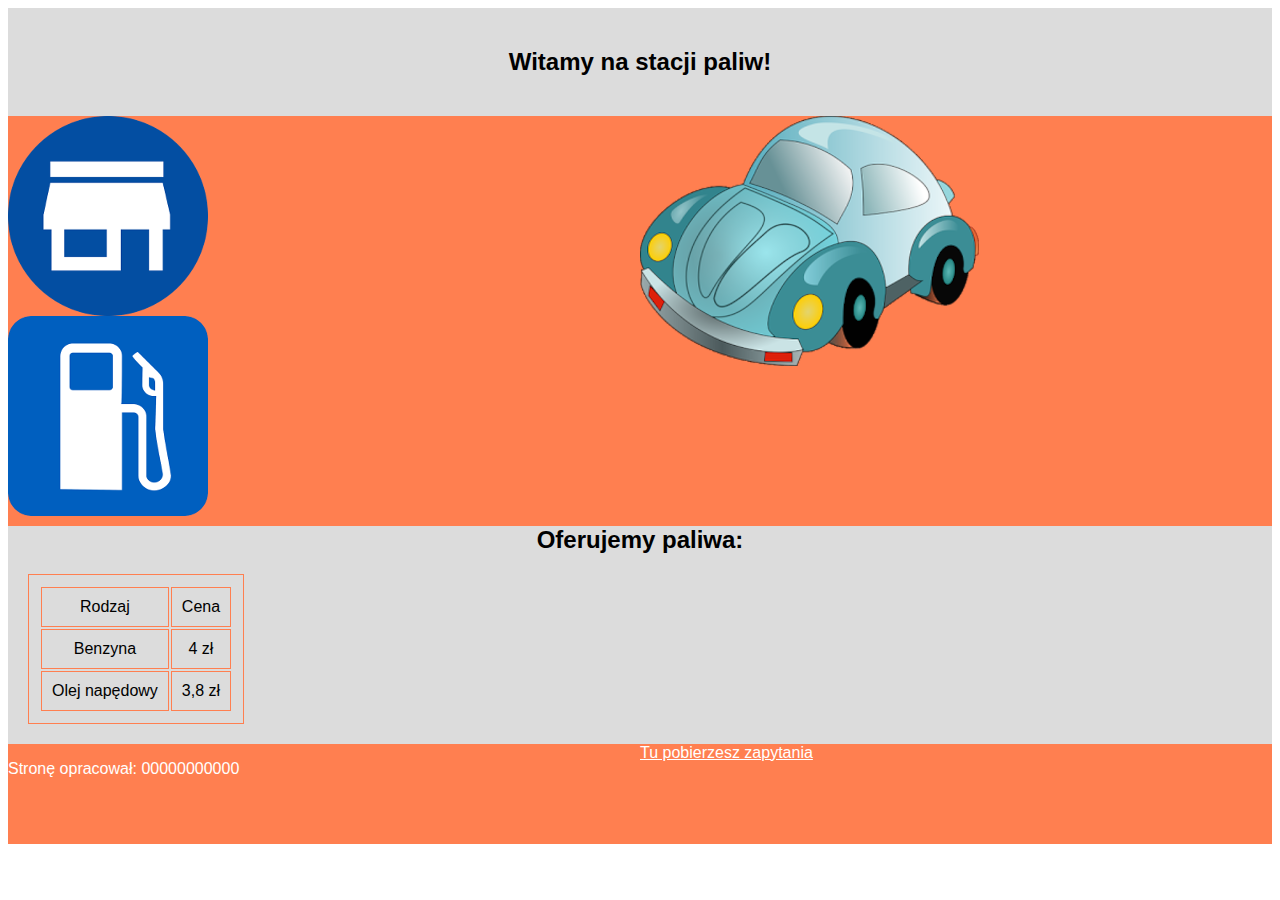
<file: EE.09-02-20.01-SG/PESEL/index.html>
<!DOCTYPE html>
<html lang="pl">
<head>
    <meta charset="UTF-8">
    <meta name="viewport" content="width=device-width, initial-scale=1.0">
    <title>Nasza stacja paliw</title>
    <link rel="stylesheet" href="styl4.css">
</head>
<body>
    <header>
        <h2>Witamy na stacji paliw!</h2>
    </header>
    <section id="lewy">
        <a href="index.html"><img src="home.png" alt=""></a>
        <a href="kalkulacja.html"><img src="znak.png" alt=""></a>
    </section>
    <section id="prawy">
        <img src="samochod.png" alt="grafika:samochód">
    </section>
    <main>
        <h2>Oferujemy paliwa:</h2>
        <table>
            <tr>
                <td>Rodzaj</td>
                <td>Cena</td>
            </tr>
            <tr>
                <td>Benzyna</td>
                <td>4 zł</td>
            </tr>
            <tr>
                <td>Olej napędowy</td>
                <td>3,8 zł</td>
            </tr>
        </table>
    </main>
    <footer>
        <section id="lewy-stopka">
            <p>Stronę opracował: 00000000000</p>
        </section>
        <section id="prawy-stopka">
            <a href="kwerendy.txt">Tu pobierzesz zapytania</a>
        </section>
    </footer>
</body>
</html>
</file>
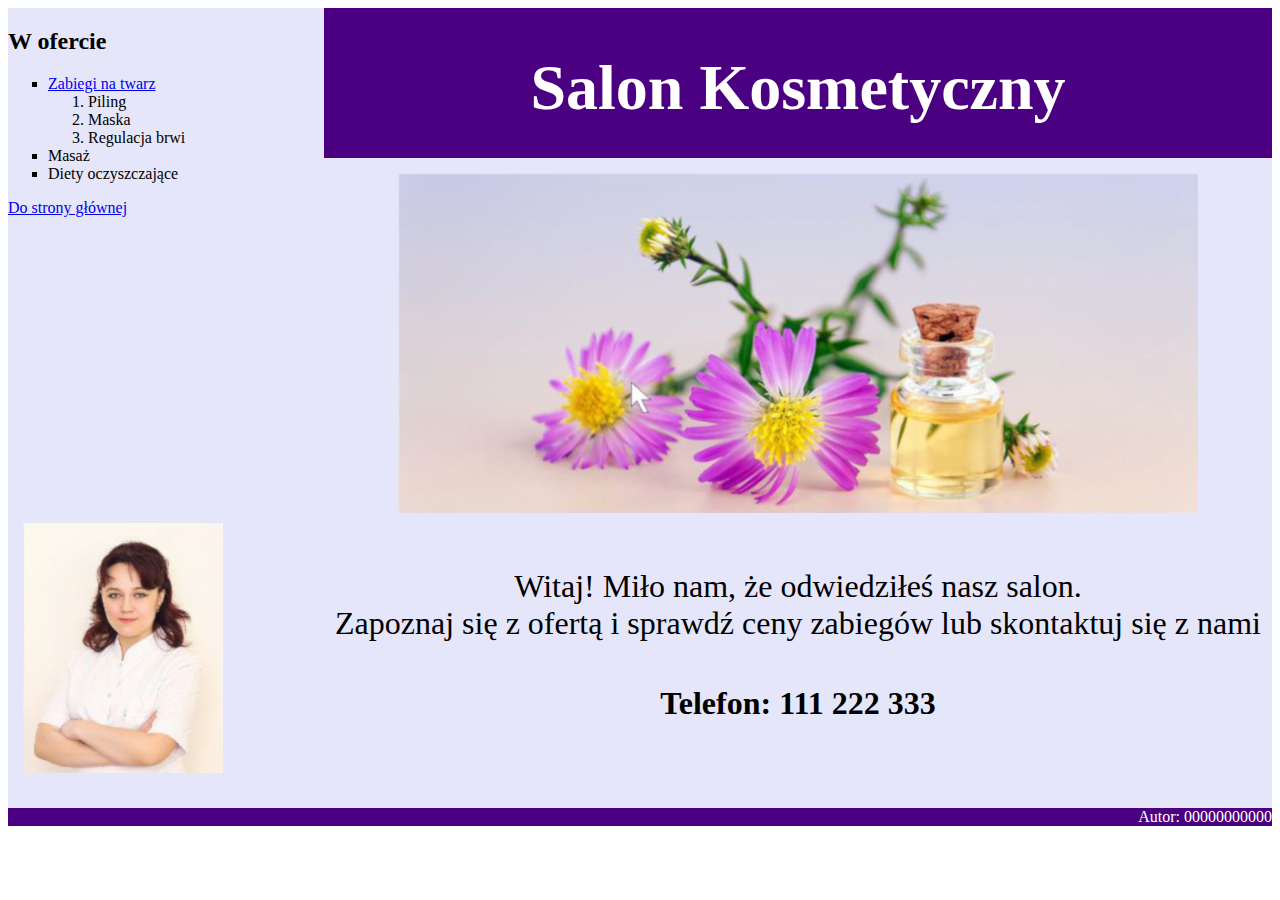
<file: EE.09-04-20.06-SG/PESEL/index.html>
<!DOCTYPE html>
<html lang="pl">
<head>
    <meta charset="UTF-8">
    <meta name="viewport" content="width=device-width, initial-scale=1.0">
    <title>Usługi kosmetyczne</title>
    <link rel="stylesheet" href="styl.css">
</head>
<body>
    <section id="pierwszy-lewy">
        <h2>W ofercie</h2>
        <ul>
            <li>
                <a href="twarz.html">Zabiegi na twarz</a>
                <ol>
                    <li>Piling</li>
                    <li>Maska</li>
                    <li>Regulacja brwi</li>
                </ol>
            </li>
            <li>Masaż</li>
            <li>Diety oczyszczające</li>
        </ul>
        <a href="index.html">Do strony głównej</a>
    </section>
    <section id="pierwszy-prawy">
        <h1>Salon Kosmetyczny</h1>
    </section>
    <section id="drugi-prawy">
        <img src="obraz2.jpg" alt="Zabiegi kosmetyczne">
        <p>Witaj! Miło nam, że odwiedziłeś nasz salon.
            <br>
            Zapoznaj się z ofertą i sprawdź ceny zabiegów lub skontaktuj się z nami
        </p>
        <h4>Telefon: 111 222 333</h4>
    </section>
    <section id="drugi-lewy">
        <img src="obraz1.jpg" alt="Kosmetyczka">
    </section>
    <footer>
        <p>Autor: 00000000000</p>
    </footer>
</body>
</html>
</file>
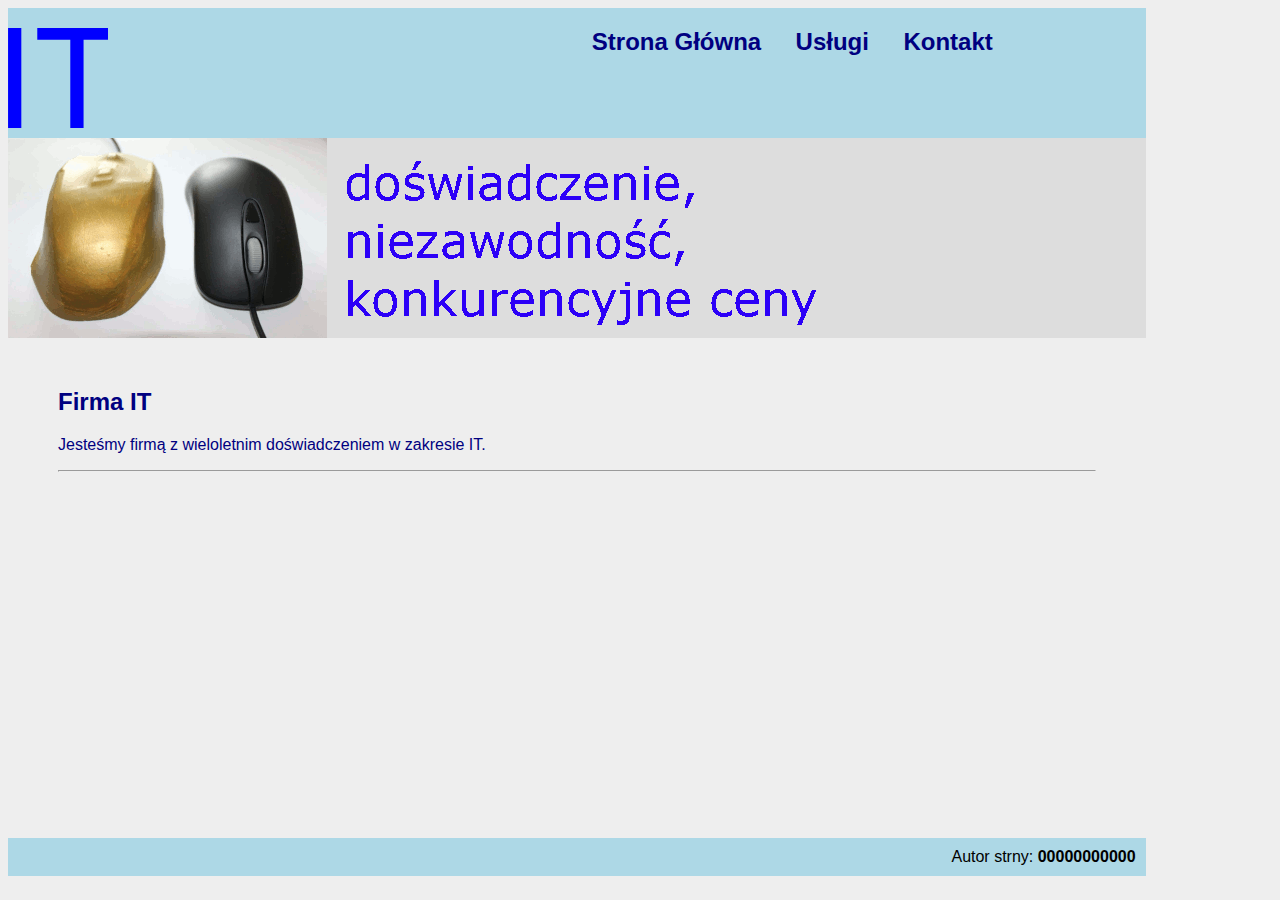
<file: INF.03-03-24.01-SG/PESEL/index.html>
<!DOCTYPE html>
<html lang="pl">
<head>
    <meta charset="UTF-8">
    <meta name="viewport" content="width=device-width, initial-scale=1.0">
    <title>Firma IT</title>
    <link rel="stylesheet" href="styl.css">
    <link rel="shortcut icon" href="logo.png" type="image/x-icon">
</head>
<body>
    <div class="kontener-strony">
        <div>
            <img src="logo.png" alt="firma it">
        </div>

        <nav>
            <a href="index.html">Strona Główna</a>
            <a href="uslugi.html">Usługi</a>
            <a href="kontakt.html">Kontakt</a>
        </nav>

        <section>
            <img src="animacja.gif" alt="Usługi informatyczne">
        </section>

        <main>
            <h2>Firma IT</h2>
            <p>Jesteśmy firmą z wieloletnim doświadczeniem w zakresie IT.</p>
            <hr>
        </main>

        <footer>
            Autor strny: <strong>00000000000</strong>
        </footer>
    </div>
</body>
</html>
</file>
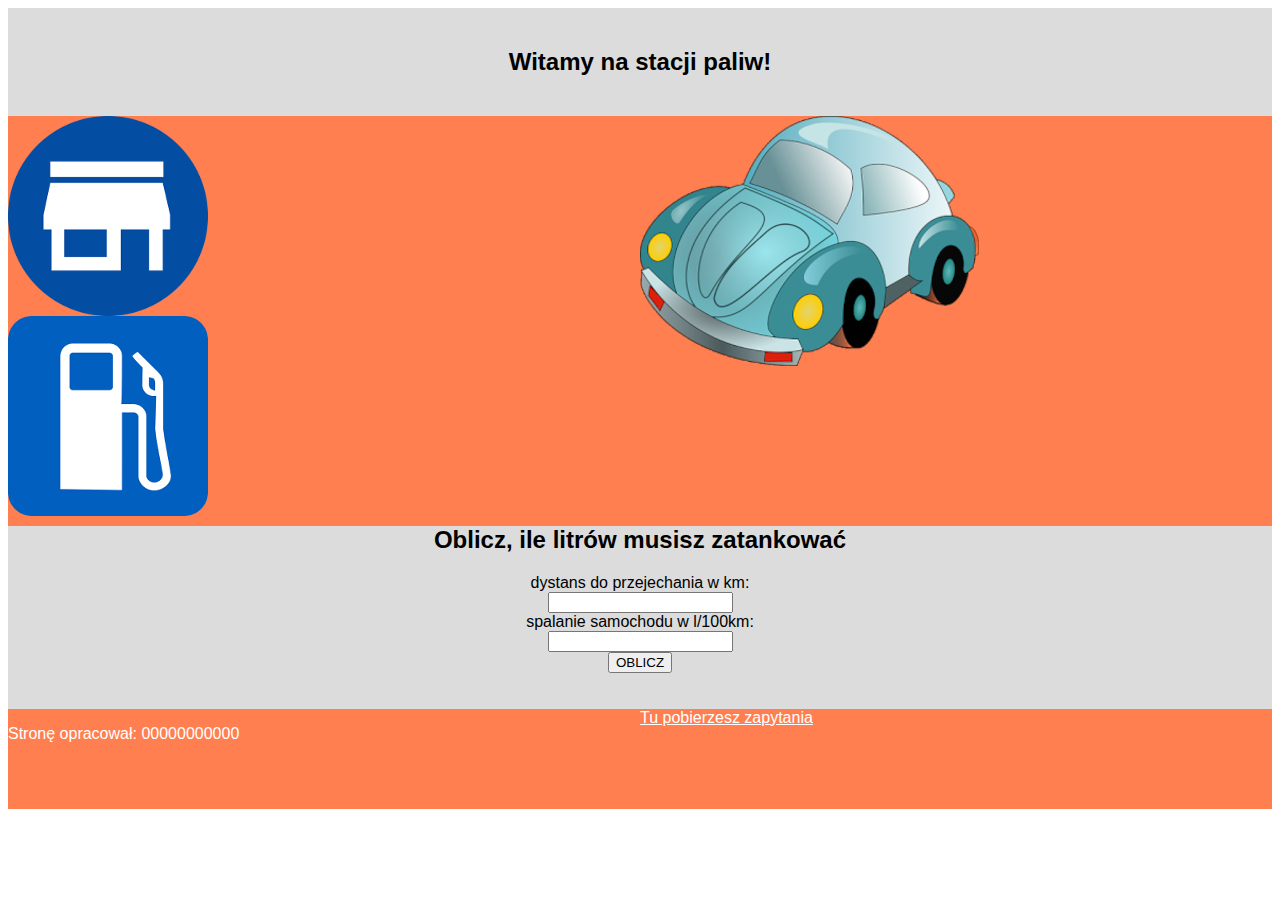
<file: EE.09-02-20.01-SG/PESEL/kalkulacja.html>
<!DOCTYPE html>
<html lang="pl">
<head>
    <meta charset="UTF-8">
    <meta name="viewport" content="width=device-width, initial-scale=1.0">
    <title>Nasza stacja paliw</title>
    <link rel="stylesheet" href="styl4.css">
</head>
<body>
    <header>
        <h2>Witamy na stacji paliw!</h2>
    </header>
    <section id="lewy">
        <a href="index.html"><img src="home.png" alt=""></a>
        <a href="kalkulacja.html"><img src="znak.png" alt=""></a>
    </section>
    <section id="prawy">
        <img src="samochod.png" alt="grafika:samochód">
    </section>
    <main>
        <h2>Oblicz, ile litrów musisz zatankować</h2>
        <form>
            <label for="dystans">dystans do przejechania w km:</label>
            <br>
            <input type="number" id="dystans">
            <br>
            <label for="spalanie">spalanie samochodu w l/100km:</label>
            <br>
            <input type="number" id="spalanie">
            <br>
            <button type="button" onclick="oblicz()">OBLICZ</button>
            <p id="wynik"></p>
        </form>
    </main>
    <footer>
        <section id="lewy-stopka">
            <p>Stronę opracował: 00000000000</p>
        </section>
        <section id="prawy-stopka">
            <a href="kwerendy.txt">Tu pobierzesz zapytania</a>
        </section>
    </footer>
</body>
<script>
    function oblicz() {
        let dystans = document.getElementById('dystans').value;
        let spalanie = document.getElementById('spalanie').value;
        let iloscPaliwa = (dystans/100) * spalanie;

        document.getElementById('wynik').innerText = `Potrzebujesz: ${iloscPaliwa} litrów paliwa`;
    }
</script>
</html>
</file>
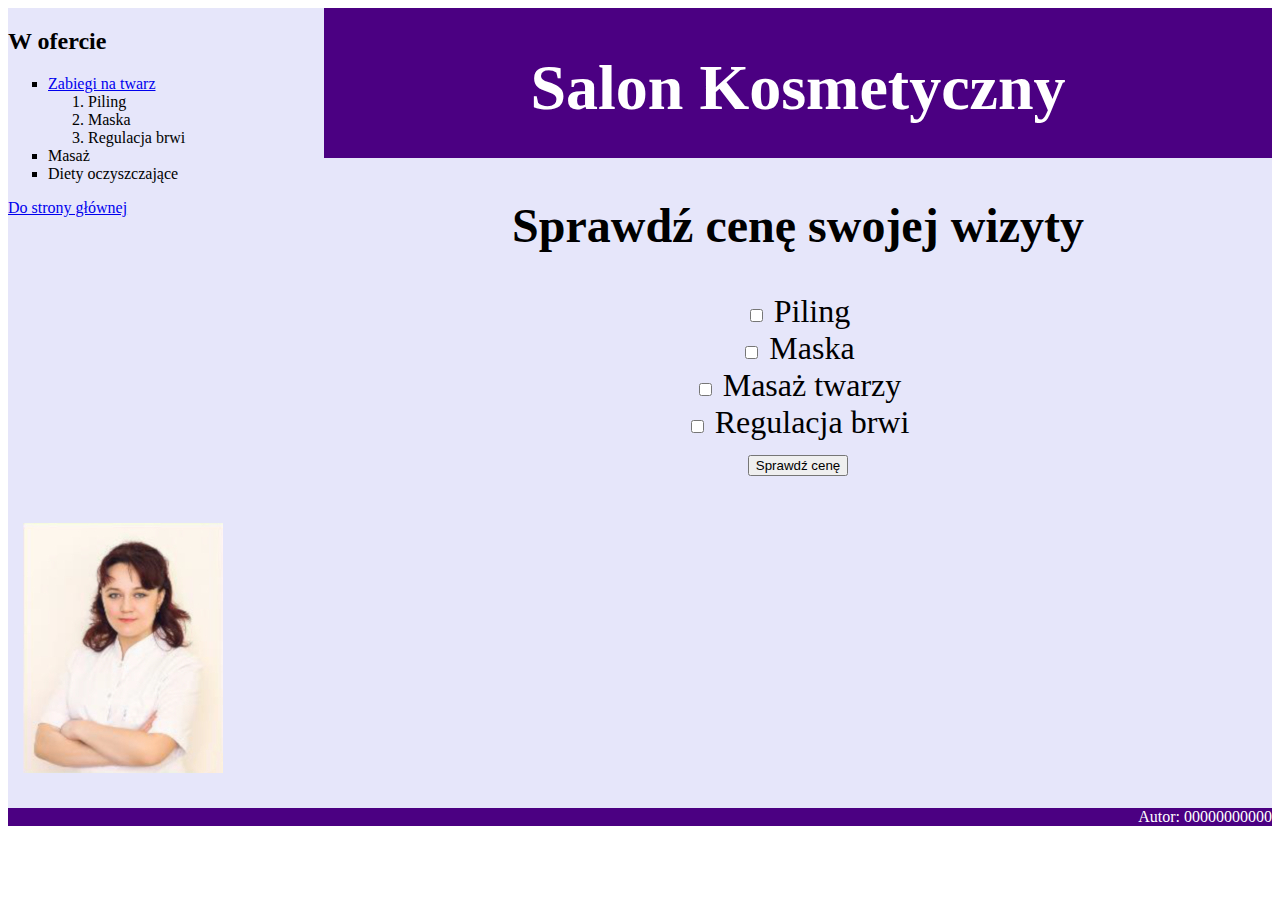
<file: EE.09-04-20.06-SG/PESEL/twarz.html>
<!DOCTYPE html>
<html lang="pl">
<head>
    <meta charset="UTF-8">
    <meta name="viewport" content="width=device-width, initial-scale=1.0">
    <title>Usługi kosmetyczne</title>
    <link rel="stylesheet" href="styl.css">
</head>
<body>
    <section id="pierwszy-lewy">
        <h2>W ofercie</h2>
        <ul>
            <li>
                <a href="twarz.html">Zabiegi na twarz</a>
                <ol>
                    <li>Piling</li>
                    <li>Maska</li>
                    <li>Regulacja brwi</li>
                </ol>
            </li>
            <li>Masaż</li>
            <li>Diety oczyszczające</li>
        </ul>
        <a href="index.html">Do strony głównej</a>
    </section>
    <section id="pierwszy-prawy">
        <h1>Salon Kosmetyczny</h1>
    </section>
    <section id="drugi-prawy">
        <h2>Sprawdź cenę swojej wizyty</h2>
        <form>
            <input type="checkbox" id="piling">
            <label for="piling">Piling</label>
            <br>
            <input type="checkbox" id="maska">
            <label for="maska">Maska</label>
            <br>
            <input type="checkbox" id="masaz">
            <label for="masaz">Masaż twarzy</label>
            <br>
            <input type="checkbox" id="brwi">
            <label for="brwi">Regulacja brwi</label>
            <br>
            <button type="button" onclick="sprawdzCene()">Sprawdź cenę</button>
            <p id="wynik"></p>
        </form>
    </section>
    <section id="drugi-lewy">
        <img src="obraz1.jpg" alt="Kosmetyczka">
    </section>
    <footer>
        <p>Autor: 00000000000</p>
    </footer>
    <script>
    function sprawdzCene()
    {
        const wynik = document.getElementById('wynik');
        const piling = document.getElementById('piling').checked;
        const maska = document.getElementById('maska').checked;
        const masaz = document.getElementById('masaz').checked;
        const brwi = document.getElementById('brwi').checked;
        const pilingCena = 45;
        const maskaCena = 30;
        const masazCena = 20;
        const brwiCena = 5;
        let suma = 0;

        if(piling)
        {
            suma += pilingCena;
        }
        if(maska)
        {
            suma += maskaCena;
        } 
        if(masaz)
        {
            suma += masazCena;
        }
        if(brwi) 
        {
            suma += brwiCena;
        }

        wynik.textContent = `Cena zabiegów: ${suma}`;
    } 
    </script>
</body>
</html>
</file>
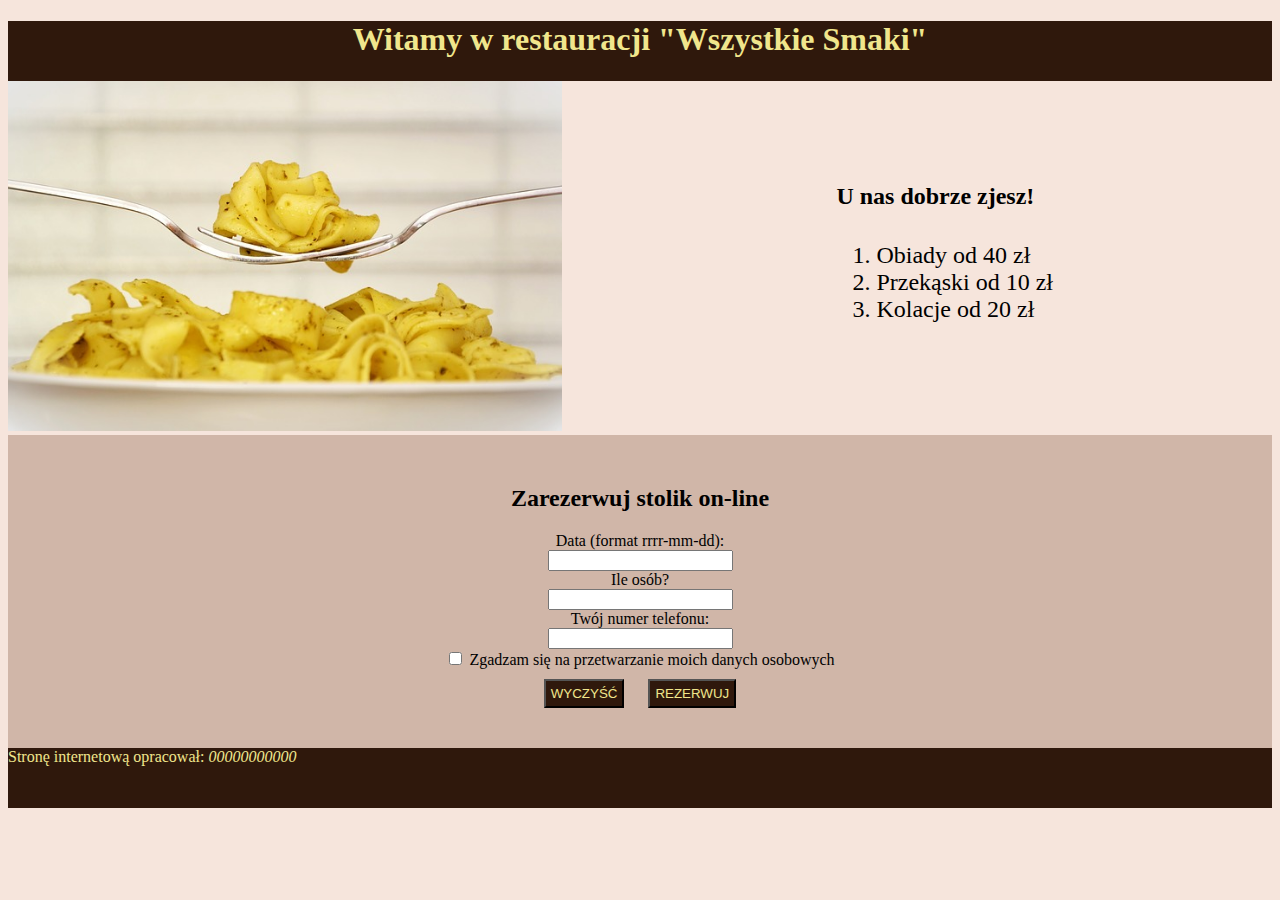
<file: INF.03-01-21.06-SG/PESEL/restauracja.html>
<!DOCTYPE html>
<html lang="pl">
<head>
    <meta charset="UTF-8">
    <meta name="viewport" content="width=device-width, initial-scale=1.0">
    <title>Restauracja Wszystkie Smaki</title>
    <link rel="stylesheet" href="styl_1.css">
</head>
<body>
    <header>
        <h1>Witamy w restauracji "Wszystkie Smaki"</h1>
    </header>
    <section id="panel-lewy">
        <img src="menu.jpg" alt="Nasze danie">
    </section>
    <section id="panel-prawy">
        <h4>U nas dobrze zjesz!</h4>
        <ol>
            <li>Obiady od 40 zł</li>
            <li>Przekąski od 10 zł</li>
            <li>Kolacje od 20 zł</li>
        </ol>
    </section>
    <section id="panel-dolny">
        <h2>Zarezerwuj stolik on-line</h2>
        <form action="rezerwacja.php" method="post">
            <label for="data">Data (format rrrr-mm-dd):</label>
            <br>
            <input type="text" name="data" id="data">
            <br>
            <label for="ilosc-osob">Ile osób?</label>
            <br>
            <input type="number" name="iloscOsob" id="ilosc-osob">
            <br>
            <label for="numer-telefonu">Twój numer telefonu:</label>
            <br>
            <input type="text" name="numerTelefonu" id="numer-telefonu">
            <br>
            <input type="checkbox" name="przetwarzanieDanych" id="przetwarzanie-danych">
            <label for="przetwarzanie-danych">Zgadzam się na przetwarzanie moich danych osobowych</label>
            <br>
            <button type="reset">WYCZYŚĆ</button>
            <button type="submit">REZERWUJ</button>
        </form>
    </section>
    <footer>
        Stronę internetową opracował: <i>00000000000</i>
    </footer>
</body>
</html>
</file>
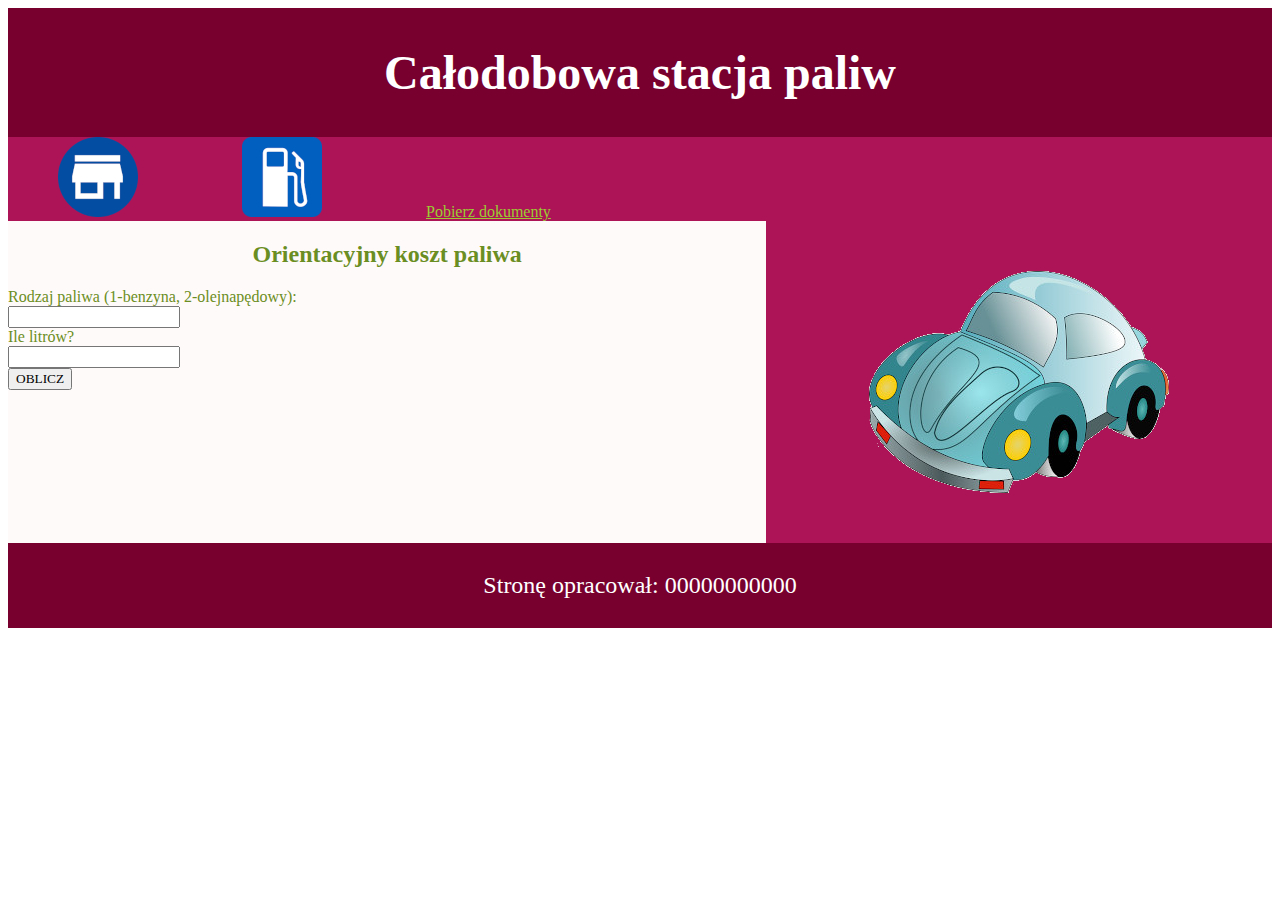
<file: INF.03-02-22.06-SG/PESEL/obliczenia.html>
<!DOCTYPE html>
<html lang="pl">
<head>
    <meta charset="UTF-8">
    <meta name="viewport" content="width=device-width, initial-scale=1.0">
    <link rel="stylesheet" href="styl2.css">
    <title>Document</title>
</head>
<body>
    <header>
        <h1>Całodobowa stacja paliw</h1>
    </header>
    <nav>
        <a href="stacja.html"><img src="home.png" alt=""></a>
        <a href="obliczenia.html"><img src="znak.png" alt=""></a>
        <a href="kwerendy.txt">Pobierz dokumenty</a>
    </nav>
    <section id="lewy-blok">
        <h2>Orientacyjny koszt paliwa</h2>
        <form>
            <label for="rodzaj-paliwa">Rodzaj paliwa (1-benzyna, 2-olejnapędowy):</label>
            <br>
            <input type="number" id="rodzaj-paliwa">
            <br>
            <label for="ilosc-paliwa">Ile litrów?</label>
            <br>
            <input type="number" id="ilosc-paliwa">
            <br>
            <button type="button" onclick="obliczCenePaliwa()">OBLICZ</button>
            <div id="wynik"></div>
        </form>
    </section>
    <section id="prawy-blok">
        <img src="samochod.png" alt="samochód" id="samochod">
    </section>
    <footer>
        <p>Stronę opracował: 00000000000</p>
    </footer>
    <script>
        function obliczCenePaliwa() {
            const rodzajPaliwa = document.getElementById("rodzaj-paliwa").value;
            const iloscPaliwa = document.getElementById("ilosc-paliwa").value;
            const wynik = document.getElementById("wynik");
            let calkowityKoszt = 0;

            if (rodzajPaliwa == 1) {
                calkowityKoszt = iloscPaliwa * 4;
                wynik.textContent = `koszt paliwa: ${calkowityKoszt} zł`;
            } else if (rodzajPaliwa == 2) {
                calkowityKoszt = iloscPaliwa * 3.5;
                wynik.textContent = `koszt paliwa: ${calkowityKoszt} zł`;
            } else {
                calkowityKoszt = 0;
                wynik.textContent = `koszt paliwa: ${calkowityKoszt} zł`;
            }
        }
    </script>
</body>
</html>
</file>
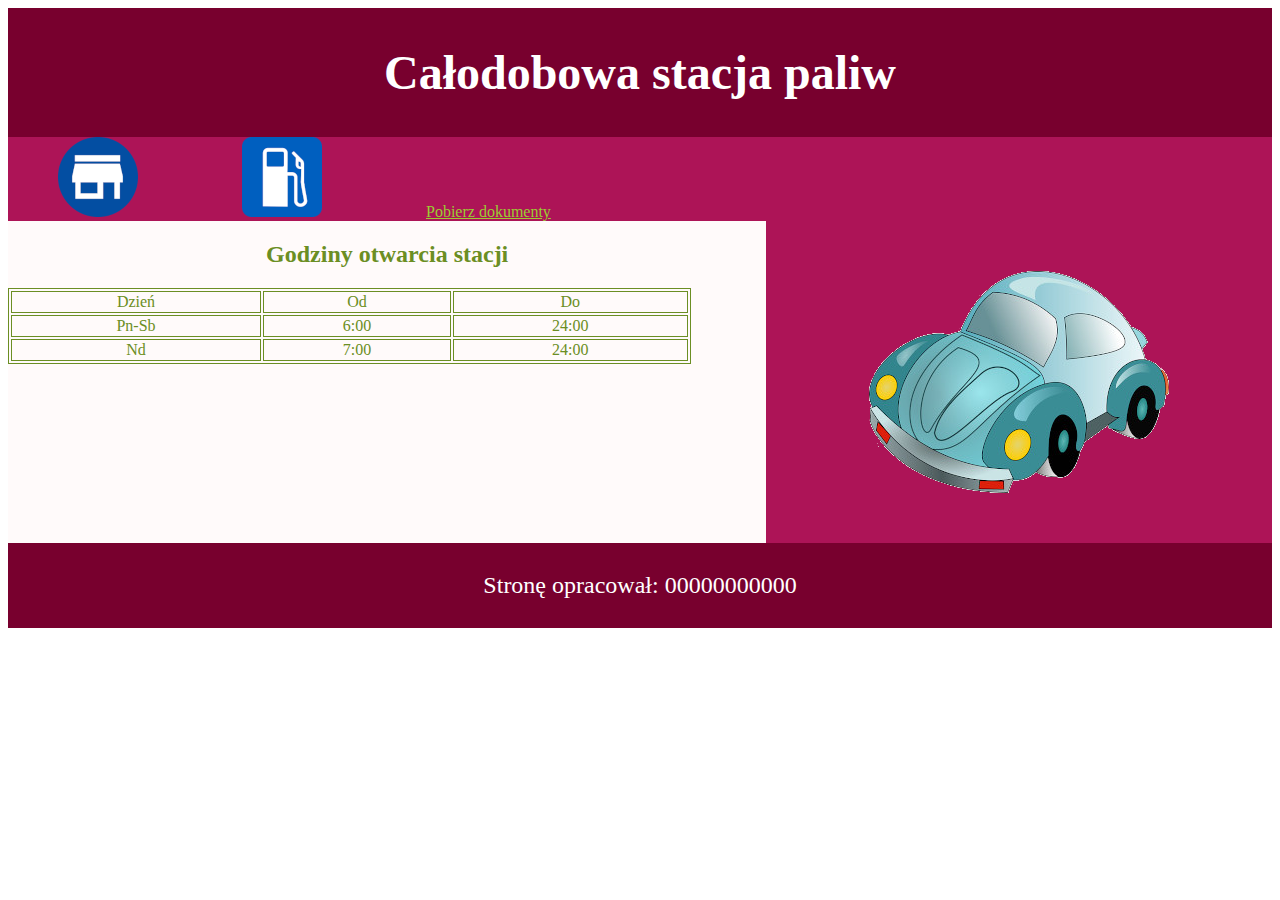
<file: INF.03-02-22.06-SG/PESEL/stacja.html>
<!DOCTYPE html>
<html lang="pl">
<head>
    <meta charset="UTF-8">
    <meta name="viewport" content="width=device-width, initial-scale=1.0">
    <link rel="stylesheet" href="styl2.css">
    <title>Document</title>
</head>
<body>
    <header>
        <h1>Całodobowa stacja paliw</h1>
    </header>
    <nav>
        <a href="stacja.html"><img src="home.png" alt=""></a>
        <a href="obliczenia.html"><img src="znak.png" alt=""></a>
        <a href="kwerendy.txt">Pobierz dokumenty</a>
    </nav>
    <section id="lewy-blok">
        <h2>Godziny otwarcia stacji</h2>
        <table>
            <tr>
                <td>Dzień</td>
                <td>Od</td>
                <td>Do</td>
            </tr>
            <tr>
                <td>Pn-Sb</td>
                <td>6:00</td>
                <td>24:00</td>
            </tr>
            <tr>
                <td>Nd</td>
                <td>7:00</td>
                <td>24:00</td>
            </tr>
        </table>
    </section>
    <section id="prawy-blok">
        <img src="samochod.png" alt="samochód" id="samochod">
    </section>
    <footer>
        <p>Stronę opracował: 00000000000</p>
    </footer>
</body>
</html>
</file>
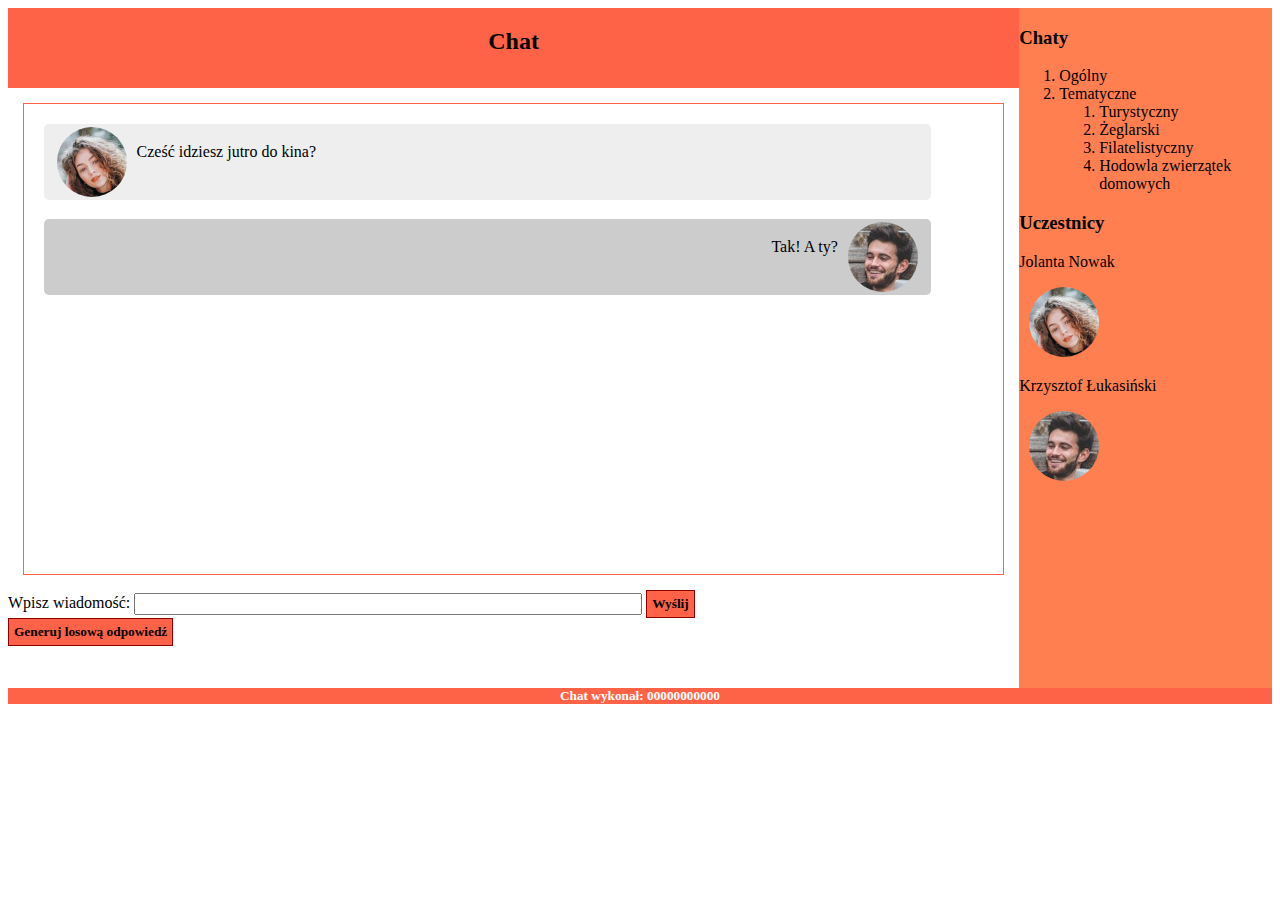
<file: INF.03-02-24.06-SG/PESEL/chat.html>
<!DOCTYPE html>
<html lang="pl">
<head>
    <meta charset="UTF-8">
    <meta name="viewport" content="width=device-width, initial-scale=1.0">
    <title>Chat</title>
    <link rel="stylesheet" href="styl.css">
</head>
<body>
    <header>
        <h2>Chat</h2>
    </header>
    <aside>
        <h3>Chaty</h3>
        <ol>
            <li>Ogólny</li>
            <li>
                Tematyczne
                <ol>
                    <li>Turystyczny</li>
                    <li>Żeglarski</li>
                    <li>Filatelistyczny</li>
                    <li>Hodowla zwierzątek domowych</li>
                </ol>
            </li>
        </ol>
        <h3>Uczestnicy</h3>
        <p>Jolanta Nowak</p>
        <img src="Jolka.jpg" alt="Jolanta Nowak">
        <p>Krzysztof Łukasiński</p>
        <img src="Krzysiek.jpg" alt="Krzysztof Łukasiński">
    </aside>
    <main>
        <section id="chat">
            <div class="wypowiedz jolanta">
                <img src="Jolka.jpg">
                <p>Cześć idziesz jutro do kina?</p>
            </div>
            <div class="wypowiedz krzysztof">
                <img src="Krzysiek.jpg">
                <p>Tak! A ty?</p>
            </div>
        </section>
        <label for="wiadomosc">Wpisz wiadomość:</label>
        <input type="text" id="wiadomosc">
        <button onclick="wyslij()">Wyślij</button>
        <br>
        <button onclick="generujLosowaOdpowiedz()">Generuj losową odpowiedź</button>
    </main>
    <footer>
        <h5>Chat wykonał: 00000000000</h5>
    </footer>
    <script src="skrypt.js"></script>
</body>
</html>
</file>
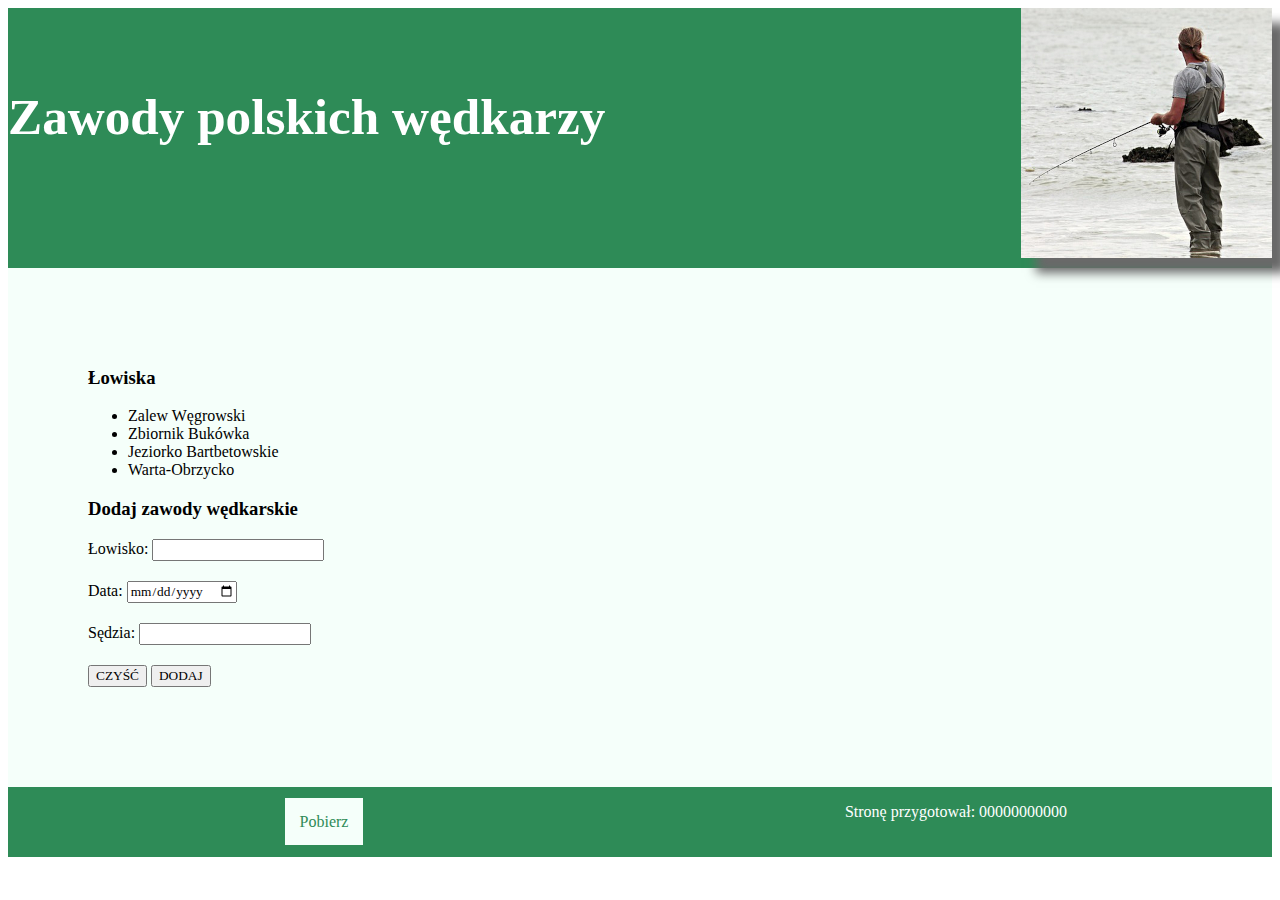
<file: INF.03-03-22.06-SG/PESEL/zawody.html>
<!DOCTYPE html>
<html lang="pl">
<head>
    <meta charset="UTF-8">
    <meta name="viewport" content="width=device-width, initial-scale=1.0">
    <title>Zawody wędkarskie</title>
    <link rel="stylesheet" href="styl3.css">
</head>
<body>
    <section id="lewy-header">
        <h1>Zawody polskich wędkarzy</h1>
    </section>
    <section id="prawy-header">
        <img src="zawody.jpg" alt="wędkowanie">
    </section>
    <main>
        <h3>Łowiska</h3>
        <ul>
            <li>Zalew Węgrowski</li>
            <li>Zbiornik Bukówka</li>
            <li>Jeziorko Bartbetowskie</li>
            <li>Warta-Obrzycko</li>
        </ul>
        <h3>Dodaj zawody wędkarskie</h3>
        <form action="zgloszenie.php" method="POST">
            <label for="lowisko">Łowisko:</label>
            <input type="number" id="lowisko" name="lowisko">
            <br>
            <label for="data">Data:</label>
            <input type="date" id="data" name="data">
            <br>
            <label for="sedzia">Sędzia:</label>
            <input type="text" id="sedzia" name="sedzia">
            <br>
            <button type="reset">CZYŚĆ</button>
            <button type="submit">DODAJ</button>
        </form>
    </main>
    <section id="lewa-stopka">
        <a href="kwerendy.txt">Pobierz</a>
    </section>
    <section id="prawa-stopka">
        <p>Stronę przygotował: 00000000000</p>
    </section>
</body>
</html>
</file>
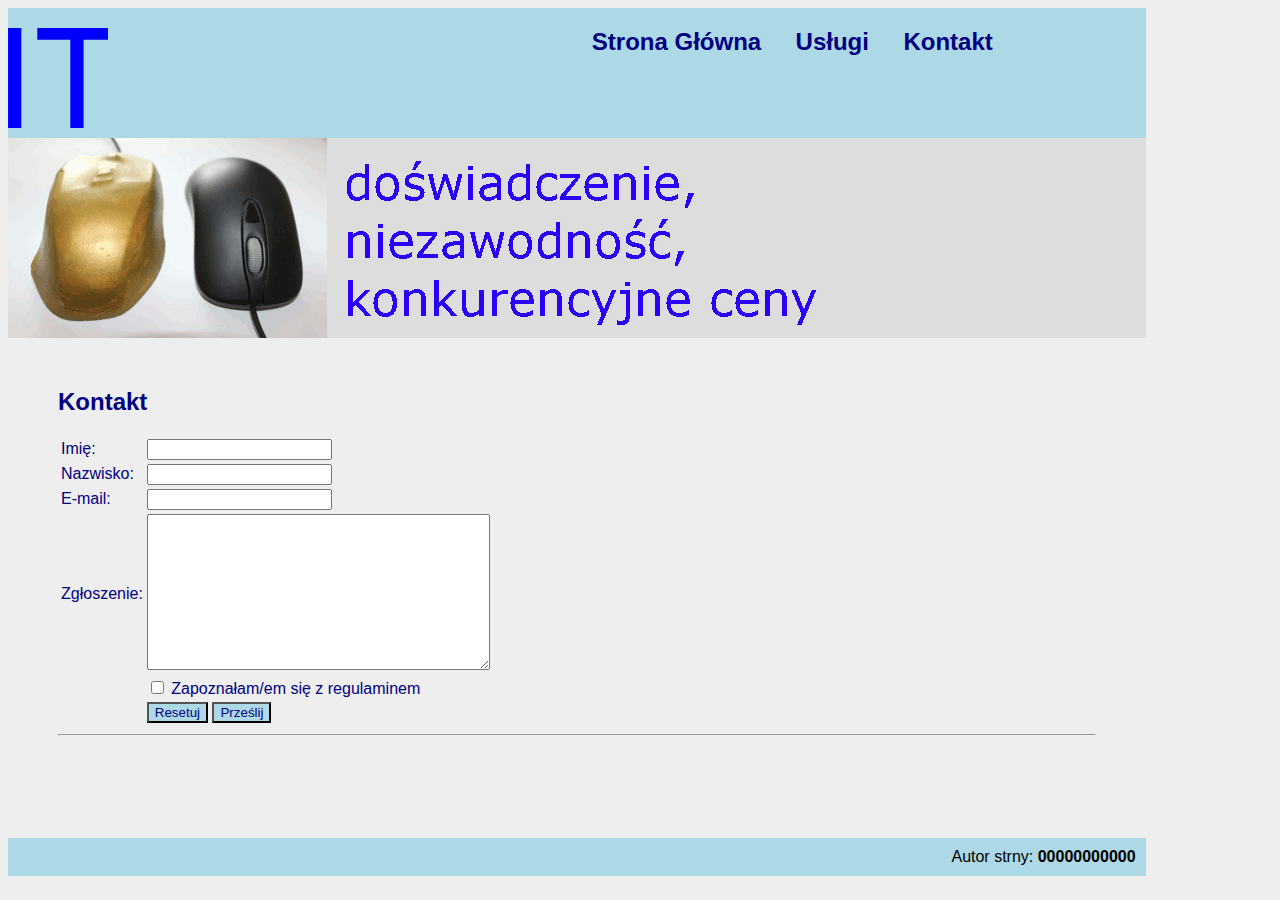
<file: INF.03-03-24.01-SG/PESEL/kontakt.html>
<!DOCTYPE html>
<html lang="pl">
<head>
    <meta charset="UTF-8">
    <meta name="viewport" content="width=device-width, initial-scale=1.0">
    <title>Firma IT</title>
    <link rel="stylesheet" href="styl.css">
    <link rel="shortcut icon" href="logo.png" type="image/x-icon">
</head>
<body>
    <div class="kontener-strony">
        <div>
            <img src="logo.png" alt="firma it">
        </div>

        <nav>
            <a href="index.html">Strona Główna</a>
            <a href="uslugi.html">Usługi</a>
            <a href="kontakt.html">Kontakt</a>
        </nav>

        <section>
            <img src="animacja.gif" alt="Usługi informatyczne">
        </section>

        <main>
            <h2>Kontakt</h2>
            <table>
                <tr>
                    <td>Imię:</td>
                    <td><input type="text" id="imie"></td>
                </tr>
                <tr>
                    <td>Nazwisko:</td>
                    <td><input type="text" id="nazwisko"></td>
                </tr>
                <tr>
                    <td>E-mail:</td>
                    <td><input type="email" id="email"></td>
                </tr>
                <tr>
                    <td>Zgłoszenie:</td>
                    <td><textarea cols="40" rows="10" id="zgloszenie"></textarea></td>
                </tr>
                <tr>    
                    <td></td>
                    <td>
                        <input type="checkbox" id="regulamin"> Zapoznałam/em się z regulaminem
                    </td>
                </tr>
                <tr>
                    <td></td>
                    <td>
                        <button type="reset" onclick="resetuj()">Resetuj</button>
                        <button type="button" onclick="przeslij()">Prześlij</button>
                    </td>
                </tr>
            </table>
            <hr>
            <p id="wynik"></p>
        </main>
        <footer>
            Autor strny: <strong>00000000000</strong>
        </footer>
    </div>
    <script src="skrypt.js"></script>
</body>
</html>
</file>
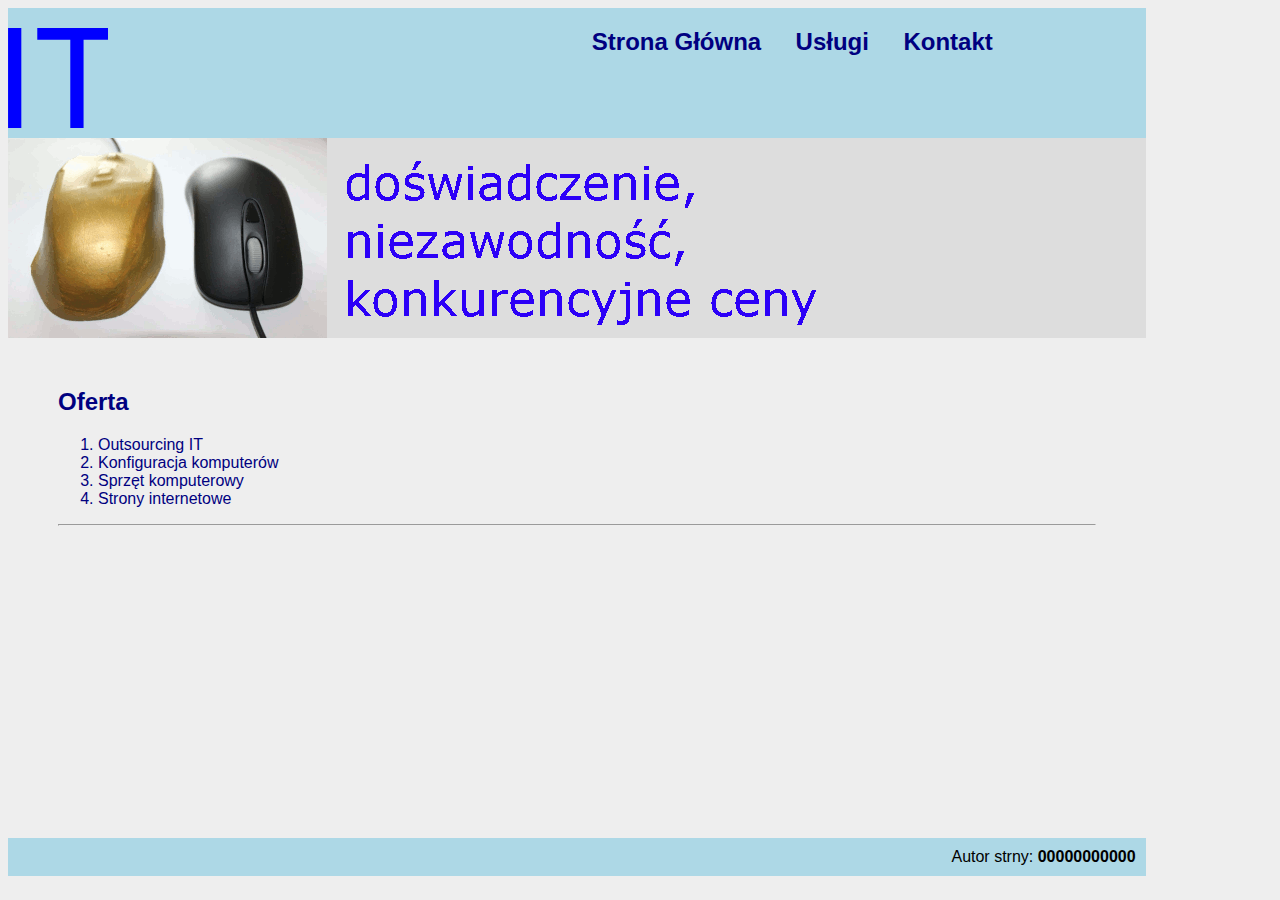
<file: INF.03-03-24.01-SG/PESEL/uslugi.html>
<!DOCTYPE html>
<html lang="pl">
<head>
    <meta charset="UTF-8">
    <meta name="viewport" content="width=device-width, initial-scale=1.0">
    <title>Firma IT</title>
    <link rel="stylesheet" href="styl.css">
    <link rel="shortcut icon" href="logo.png" type="image/x-icon">
</head>
<body>
    <div class="kontener-strony">
        <div>
            <img src="logo.png" alt="firma it">
        </div>

        <nav>
            <a href="index.html">Strona Główna</a>
            <a href="uslugi.html">Usługi</a>
            <a href="kontakt.html">Kontakt</a>
        </nav>

        <section>
            <img src="animacja.gif" alt="Usługi informatyczne">
        </section>

        <main>
            <h2>Oferta</h2>
            <ol>
                <li>
                    Outsourcing IT
                </li>
                <li>
                    Konfiguracja komputerów
                </li>
                <li>
                    Sprzęt komputerowy
                </li>
                <li>
                    Strony internetowe
                </li>
            </ol>
            <hr>
        </main>
        
        <footer>
            Autor strny: <strong>00000000000</strong>
        </footer>
    </div>
</body>
</html>
</file>
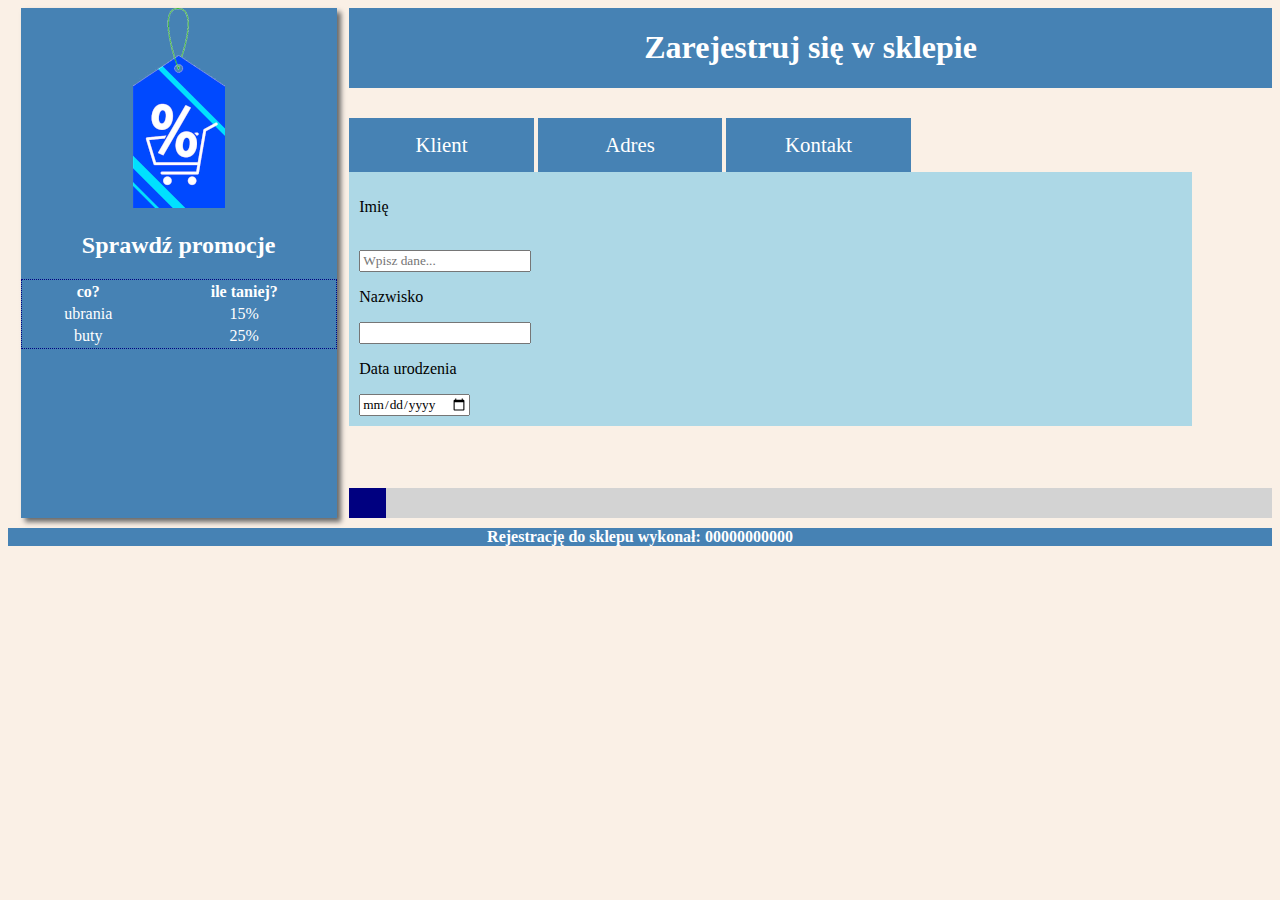
<file: INF.03-08-24.06-SG/PESEL/rejestracja.html>
<!DOCTYPE html>
<html lang="pl">
<head>
    <meta charset="UTF-8">
    <meta name="viewport" content="width=device-width, initial-scale=1.0">
    <title>Sklep - rejestracja</title>
    <link rel="stylesheet" href="styl.css">
</head>
<body>
    <aside>
        <img src="obraz.png" alt="promocje">
        <h2>Sprawdź promocje</h2>
        <table>
            <tr>    
                <th>co?</th>
                <th>ile taniej?</th>
            </tr>
            <tr>
                <td>ubrania</td>
                <td>15%</td>
            </tr>
            <tr>
                <td>buty</td>
                <td>25%</td>
            </tr>
        </table>
    </aside>
    <header>
        <h1>Zarejestruj się w sklepie</h1>
    </header>
    <main>
        <button id="klient-przycisk" onclick="klient()">Klient</button>
        <button id="adres-przycisk" onclick="adres()">Adres</button>
        <button id="kontakt-przycisk" onclick="kontakt()">Kontakt</button>
        <section id="pierwszy-kontrolki" class="blok-kontrolki">
            <p>Imię</p>
            <br>
            <input type="text" placeholder="Wpisz dane..." id="imie">
            <br>
            <p>Nazwisko</p>
            <input type="text" id="nazwisko">
            <p>Data urodzenia</p>
            <input type="date" id="data">
        </section>
        <section id="drugi-kontrolki" class="blok-kontrolki">
            <p>Ulica</p>
            <br>
            <input type="text" id="ulica">
            <br>
            <p>Numer</p>
            <input type="number" id="numer">
            <p>Miasto</p>
            <input type="text" id="miasto">
        </section>
        <section id="trzeci-kontrolki" class="blok-kontrolki">
            <p>Numer komórkowy</p>
            <input type="tel" id="tel">
            <br>
            <input type="checkbox" id="rodo">
            <label for="rodo">Akceptuję RODO</label>
            <br>
            <button onclick="zatwierdz()">Zatwierdź dane</button>
        </section>
    </main>
    <div id="progres">
        <div id="sekcja-paska-postepu">
        </div>
    </div>
    <footer>
        <h4>Rejestrację do sklepu wykonał: 00000000000</h4>
    </footer>
    <script src="skrypt.js"></script>
</body>
</html>
</file>
<file: EE.09-02-20.01-SG/PESEL/styl4.css>
body {
    font-family: arial;
}

#lewy, #prawy {
    background-color: rgb(255, 127, 80);
    color: white;
    width: 50%;
    height: 410px;
}

header, main {
    background-color: rgb(220, 220, 220);
    padding: 20px;
    text-align: center;
}

header {
    clear: both;
}

main {
    display: block;
}

#lewy, #prawy {
    float: left;
}

#lewy img {
    display: block;
}

#lewy-stopka, #prawy-stopka {
    background-color: rgb(255, 127, 80);
    color: white;
    width: 50%;
    height: 100px;
    float: left;
}

table, td {
    border: 1px solid rgb(255,127,80);
    padding: 10px;
    text-align: center;
}

a {
    color: white;
}
</file>
<file: EE.09-04-20.06-SG/PESEL/styl.css>
body {
    font-family: Garamond;
}

#pierwszy-lewy {
    height: 500px;
    width: 25%;
    background-color: lavender;
    float: left;
}

#drugi-lewy {
    height: 300px;
    width: 25%;
    background-color: lavender;
    float: left;
}

#pierwszy-prawy {
    height: 150px;
    width: 75%;
    background-color: indigo;
    color: white;
    font-size: 200%;
    text-align: center;
    float: left;
}

#drugi-prawy {
    height: 650px;
    width: 75%;
    background-color: lavender;
    font-size: 200%;
    text-align: center;
    float: right;
}

footer {
    background-color: indigo;
    color: white;
    text-align: right;
    clear: both;
}

ul {
    list-style-type: square;
}

img {
    padding: 5px;
    margin: 10px;
}

img:hover {
    padding: 4px;
    border: 1px solid indigo;
}
</file>
<file: INF.03-03-24.01-SG/PESEL/styl.css>
body {
    background-color: #EEEEEE;
    font-family: Helvetica;
}

.kontener-strony {
    width: 90%;
    margin: auto;
}

div, nav {
    background-color: lightblue;
    height: 100px;
    width: 50%;
    padding-top: 10px;
    padding-bottom: 10px;
    float: left;
}

section {
    background-color: #DDDDDD;
    height: 200px;
    clear: both;
}

main {
    color:  navy;
    margin: 50px;
    height: 400px;
}

footer {
    text-align: right;
    background-color: lightblue;
    padding: 10px;
}

button {
    background-color: lightblue;
    color: navy;
}

nav a {
    color: navy;
    font-size: 150%;
    font-weight: bold;
    text-decoration: none;
    margin: 10px;
    padding: 5px;
}

nav a:hover {
    border: 1px solid navy;
}
</file>
<file: INF.03-01-21.06-SG/PESEL/styl_1.css>
body {
    background-color:  #F6E5DC;
    font-family: Verdana;
}

header {
    background-color:  #2F180C;
    text-align: center;
    color: khaki;
    height: 60px;
    clear: both;
}

#panel-lewy {
    width: 60%;
    float: left;
}

#panel-prawy {
    font-size: 150%;
    padding: 70px;
    float: left;
}

#panel-dolny {
    background-color: #D0B6A8;
    text-align: center;
    padding: 30px;
    clear: both;
}

footer {
    background-color:  #2F180C;
    color: khaki;
    height: 60px;
    clear: both;
}

img {
    height: 350px;
}

button {
    margin: 10px;
    padding: 5px;
    background-color: #2F180C;
    color: khaki;
}
</file>
<file: INF.03-02-22.06-SG/PESEL/styl2.css>
* {
    font-family: Cambria;
    text-align: center;
}

header, footer {
    background-color: rgb(120, 0, 46);
    color: white;
    padding: 5px;
    font-size: 150%;
    clear: both;
}

nav {
    background-color: rgb(173, 20, 87);
    text-align: left;
    clear: both;
}

#lewy-blok {
    background-color: snow;
    color: olivedrab;
    width: 60%;
    height: 322px;
    text-align: left;
    float: left;
}

#lewy-blok form {
    text-align: left;
}

#prawy-blok {
    background-color: rgb(173, 20, 87);
    width: 40%;
    height: 322px;
    float: left;
}

#samochod {
    margin: 40px;
    padding: 10px;
}

#samochod:hover {
    border: 1px dotted yellowgreen;
}

a {
    padding-top: 0px;
    padding-bottom: 0px;
    padding-left: 50px;
    padding-right: 50px;
    color: yellowgreen;
}

table, td {
    border: 1px solid olivedrab;
}

table {
    width: 90%;
}
</file>
<file: INF.03-02-24.06-SG/PESEL/styl.css>
* {
    font-family:  Garamond;
}

header {
    background-color: tomato;
    text-align: center;
    width: 80%;
    height: 80px;
    float: left;
}

main {
    width: 80%;
    height: 600px;
    float: left;
}

aside {
    background-color: coral;
    width: 20%;
    height: 680px;
    float: right;
}

footer {
    background-color: tomato;
    color: white;
    text-align: center;
    clear: both;
}

img {
    border-radius: 50%;
    padding-left: 10px;
    padding-right: 10px;
}

#chat {
    border: 1px solid tomato;
    margin: 15px;
    height: 470px;
    overflow: scroll;
}

.wypowiedz {
    border-radius: 5px;
    width: 90%;
    height: 70px;
    margin: 2%;
    padding: 3px;
}

.jolanta {
    background-color: #EEE;
}

.jolanta img {
    float: left;
}

.krzysztof {
    background-color: #CCC;
    text-align: right;
}

.krzysztof img {
    float: right;
}

button {
    background-color: tomato;
    border: 1px solid darkred;
    padding: 5px;
    font-weight: bold;
}

input {
    width: 500px;
}
</file>
<file: INF.03-03-22.06-SG/PESEL/styl3.css>
* {
    font-family: Verdana;
}

#lewy-header, #prawy-header {
    background-color: seagreen;
    color: white;
    line-height: 150px;
    height: 260px;
    font-size: 160%;
    float: left;
}

#lewy-header {
    width: 75%;
}

#prawy-header {
    width: 25%;
    text-align: right;
}

main {
    background-color: mintcream;
    padding: 80px;
    clear: both;
}

#lewa-stopka, #prawa-stopka {
    background-color: seagreen;
    color: white;
    width: 50%;
    height: 70px;
    text-align: center;
    float: left;
}

button, input {
    margin-bottom: 20px;
}

img {
    box-shadow: 15px 15px 10px dimgray;
}

a {
    text-decoration: none;
    background-color: mintcream;
    color: seagreen;
    padding: 15px;
    line-height: 70px;
}
</file>
<file: INF.03-08-24.06-SG/PESEL/styl.css>
* {
    font-family: Cambria;
}

body {
    background-color: linen;
}

aside, header, footer {
    background-color: steelblue;
    color: white;
    text-align: center;
}

aside {
    width: 25%;
    height: 510px;
    margin-top: 0;
    margin-bottom: 0;
    margin-right: 1%;
    margin-left: 1%;
    box-shadow: 4px 4px 5px dimgray;
    float: left;
}

header {
    width: 73%;
    height: 80px;
    float: left;
}

main {
    width: 73%;
    height: 400px;
    float: left;
}

button {
    background-color: steelblue;
    color: white;
    width: 20%;
    padding: 15px;
    margin-top: 30px;
    font-size: 130%;
    border: none;
}

button:hover {
    background-color: navy;
}

.blok-kontrolki {
    background-color: lightblue;
    margin-right: 80px;
    padding: 10px;
}

#progres {
    background-color: lightgray;
    width: 73%;
    margin-bottom: 10px;
    float: left;
}

#sekcja-paska-postepu {
    background-color: navy;
    width: 4%;
    height: 30px;
}

table {
    width: 100%;
    border: 1px dotted navy;
}

footer {
    clear: both;
}
</file>
